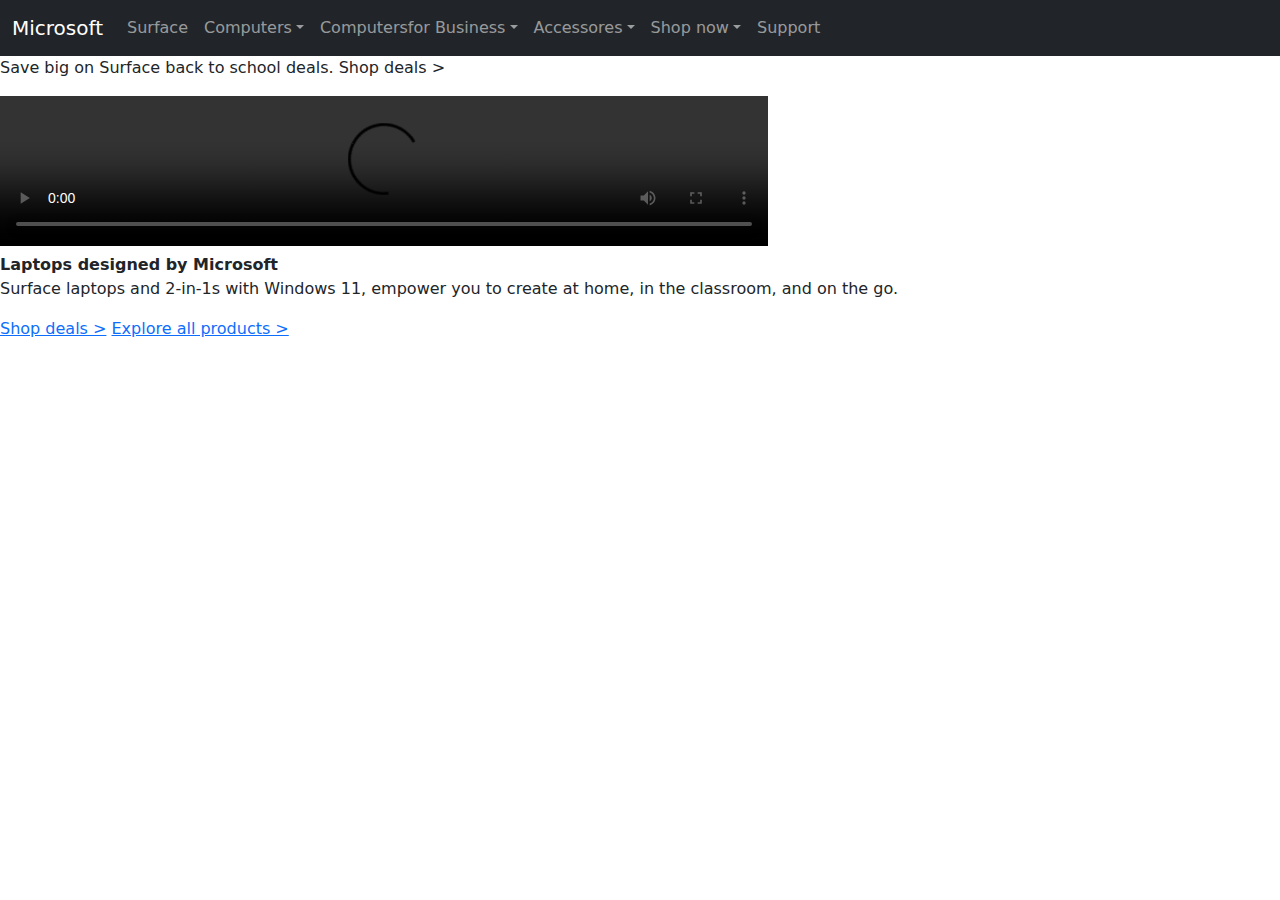
<file: bootstrap.html>
<!DOCTYPE html>
<html lang="en">

<head>
    <meta charset="UTF-8">
    <meta http-equiv="X-UA-Compatible" content="IE=edge">
    <meta name="viewport" content="width=device-width, initial-scale=1.0">
    <link rel="stylesheet" href="bootstrap.css">
    <link href="https://cdn.jsdelivr.net/npm/bootstrap@5.2.0/dist/css/bootstrap.min.css" rel="stylesheet">
    <script src="https://cdn.jsdelivr.net/npm/bootstrap@5.2.0/dist/js/bootstrap.bundle.min.js"></script>
    <title>Document</title>

</head>

<body>
    <nav class="navbar navbar-expand-sm bg-dark navbar-dark">
        <div class="container-fluid">
            <a class="navbar-brand" href="#">Microsoft</a>
            <button class="navbar-toggler" type="button" data-bs-toggle="collapse" data-bs-target="#collapsibleNavbar">
                <span class="navbar-toggler-icon"></span>
            </button>
            <div class="collapse navbar-collapse" id="collapsibleNavbar">
                <ul class="navbar-nav">
                    <li class="nav-item">
                        <a class="nav-link" href="#">Surface</a>
                    </li>
                    <li class="nav-item dropdown">
                        <a class="nav-link dropdown-toggle" href="#" role="button"
                            data-bs-toggle="dropdown">Computers</a>
                        <ul class="dropdown-menu">
                            <li><a class="dropdown-item" href="#">Iphone</a> </li>
                            <li><a class="dropdown-item" href="#">Ipad</a> </li>
                            <li><a class="dropdown-item" href="#">Laptop</a> </li>
                        </ul>
                    </li>
                    <li class="nav-item dropdown">
                        <a class="nav-link dropdown-toggle" href="#" role="button"
                            data-bs-toggle="dropdown">Computersfor Business</a>
                        <ul class="dropdown-menu">
                            <li> <a class="dropdown-item" href="#"> Luong</a> </li>
                        </ul>
                    </li>
                    <li class="nav-item dropdown">
                        <a class="nav-link dropdown-toggle" href="#" role="button"
                            data-bs-toggle="dropdown">Accessores</a>
                        <ul class="dropdown-menu">
                            <li><a class="dropdown-item" href="#">Link</a></li>
                            <li><a class="dropdown-item" href="#">Another link</a></li>
                            <li><a class="dropdown-item" href="#">A third link</a></li>
                        </ul>
                    <li class="nav-item dropdown">
                        <a class="nav-link dropdown-toggle" href="#" role="button" data-bs-toggle="dropdown">Shop
                            now</a>
                        <ul class="dropdown-menu">
                            <li><a class="dropdown-item" href="#">Link</a></li>
                            <li><a class="dropdown-item" href="#">Another link</a></li>
                            <li><a class="dropdown-item" href="#">A third link</a></li>
                        </ul>
                    </li>
                    <ul class="navbar-nav">
                        <li class="nav-item">
                            <a class="nav-link" href="#">Support</a>
                        </li>
                    </ul>
                </ul>
            </div>
        </div>
    </nav>
    <div class="p1">
        <p class="p">Save big on Surface back to school deals. Shop deals ></p>
        <video width="60%" height="auto" controls>
          <source src="https://eus-streaming-video-rt-microsoft-com.akamaized.net/bd1eda48-4f5b-42f7-9ffd-bf10c7593861/3b66781f-b1b7-41ec-84ff-abbc209f2520.mp4">
        </video>
        <div class="main">
          <strong>Laptops designed by Microsoft</strong>
          <p id="p1">Surface laptops and 2-in-1s with Windows 11, empower you to create at home, in the classroom, and on the go.</p>
        </div>
        <div class="diva">
          <a href="#">Shop deals ></a>
          <a href="#">Explore all products ></a>
        </div>
</body>

</html>
</file>
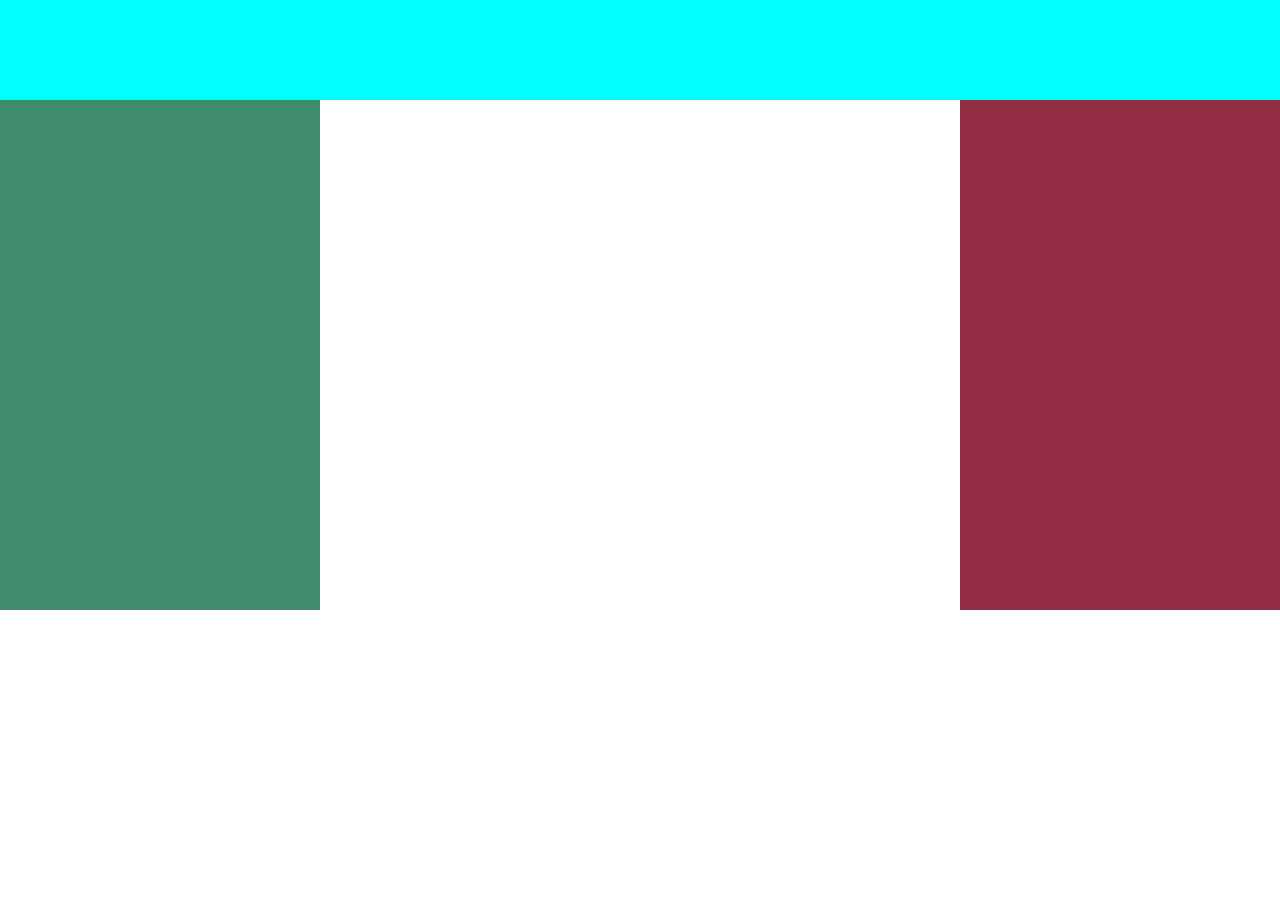
<file: facebook.html>
<!DOCTYPE html>
<html lang="en">

<head>
    <meta charset="UTF-8">
    <meta http-equiv="X-UA-Compatible" content="IE=edge">
    <meta name="viewport" content="width=device-width, initial-scale=1.0">
    <title>facebook</title>
    <link rel="stylesheet" href="bootstrap/js/bootstrap.bundle.min.js">
    <link rel="stylesheet" href="bootstrap/css/bootstrap-grid.min.css">
    <link rel="stylesheet" href="facebook.css">
</head>

<body>
    <div id="header">

    </div>

    <div id="left">

    </div>

    <div id="between">

    </div>

    <div id="right"></div>

</body>

</html>
</file>
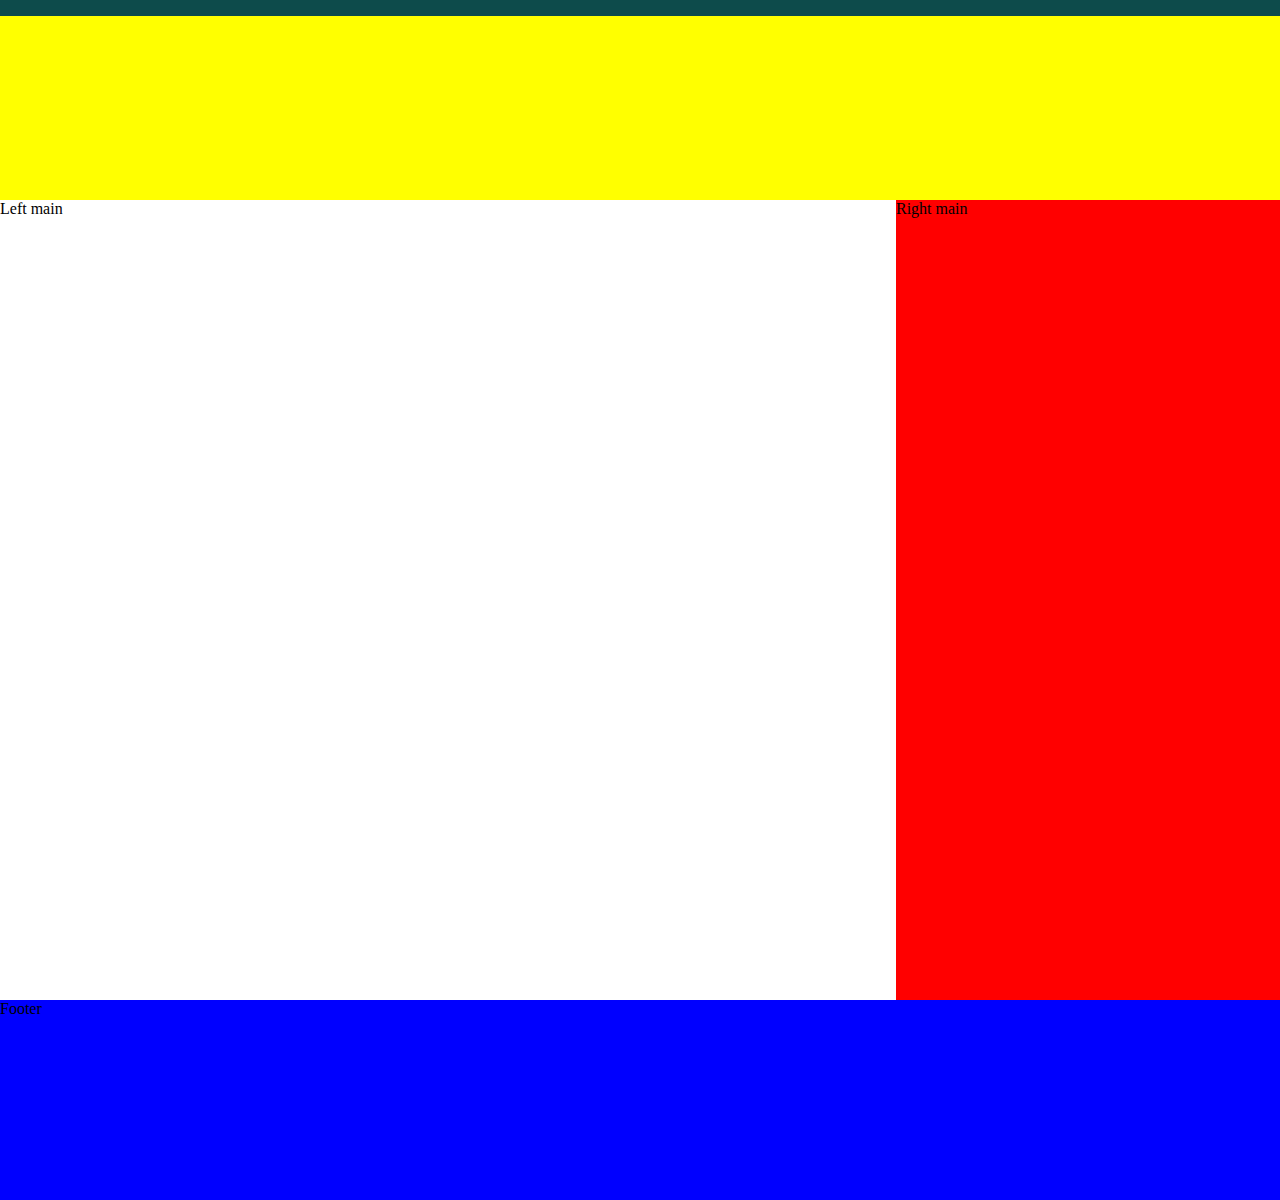
<file: layout.html>
<!DOCTYPE html>
<html lang="en">

<head>
    <meta charset="UTF-8">
    <meta http-equiv="X-UA-Compatible" content="IE=edge">
    <meta name="viewport" content="width=device-width, initial-scale=1.0">
    <title>Layout</title>
    <style type="text/css">
        body {
            padding: 0px;
            margin: 0px;
        }

        .root {
            width: 100%;
            display: block;
            background-color: turquoise;
        }

        .header {
            width: 100%;
            background-color: yellow;
            float: left;
            min-height: 200px;
        }

        .container {
            width: 100%;
            min-height: 800px;
            background-color: white;
        }

        .footer {
            width: 100%;
            background-color: blue;
            float: left;
            min-height: 200px;
        }

        .left-main {
            width: 70%;
            float: left;
        }

        .right-main {
            width: 30%;
            float: left;
            background-color: red;
            min-height: 800px;
        }

        .topbar {
            width: 100%;
            background-color: rgb(13, 75, 75);
            padding: 8px;

        }
    </style>
</head>

<body>
    <div class="root">
        <div class="header">
            <div class="topbar">
                <div class="topbar-left"></div>
                <div class="topbar-right">
                </div>
            </div>
        </div>
        <div class="container">
            <div class="left-main"> Left main </div>
            <div class="right-main"> Right main</div>
        </div>
        <div class="footer"> Footer </div>
    </div>
</body>

</html>
</file>
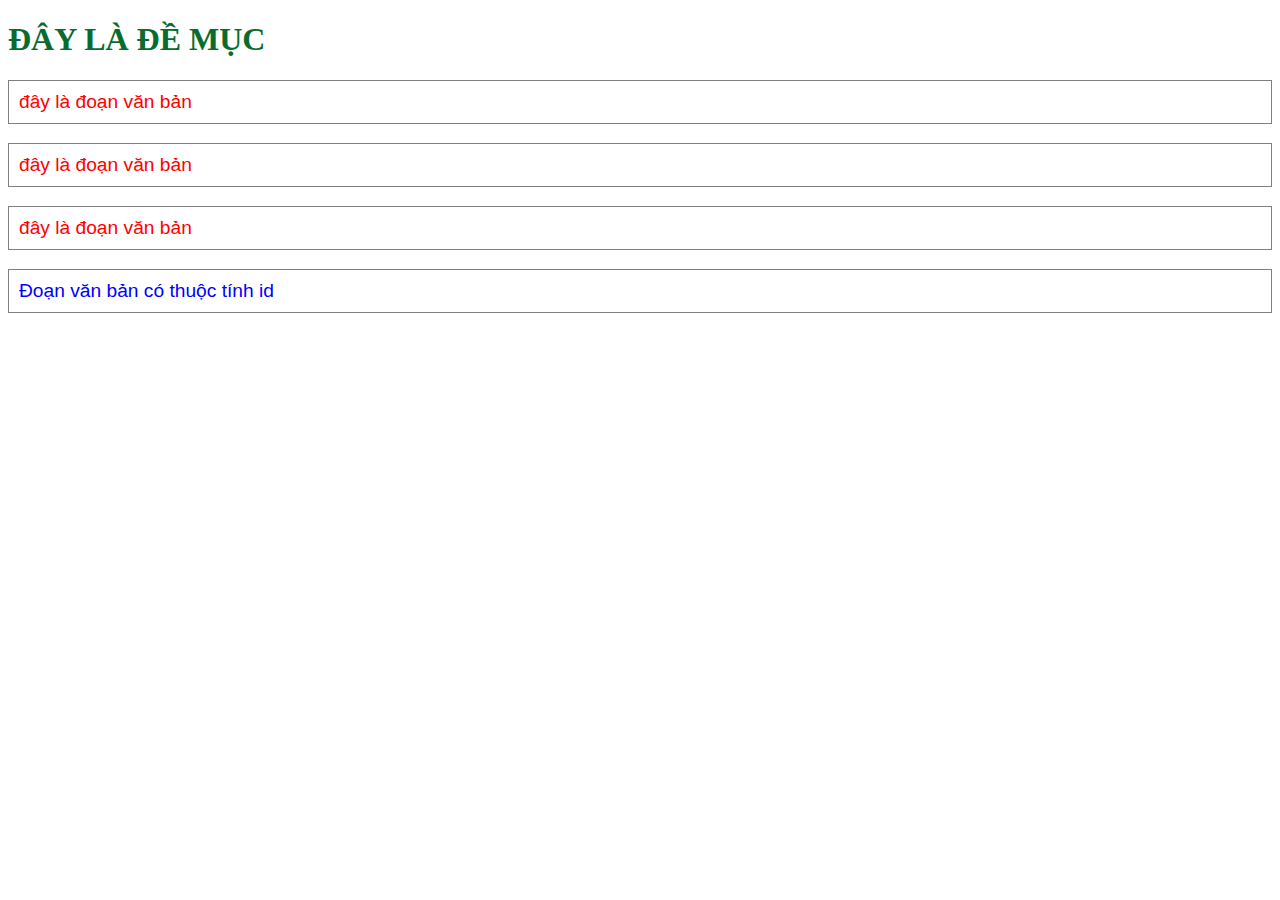
<file: sudungcss.html>
<!DOCTYPE html>
<html lang="en">
<head>
    <meta charset="UTF-8">
    <meta http-equiv="X-UA-Compatible" content="IE=edge">
    <meta name="viewport" content="width=device-width, initial-scale=1.0">
    <title>Title</title>
    <style>
        h1 { 
            color:rgb(8, 108, 46);
            font-family:Tahoma;
            font-size:200%;
}

p  {
            color:red;
            font-family:Arial;
            font-size:120%;
            border:1px solid grey;
            padding: 10px;
        }

        #element1 {
            color: blue;
        }
    </style>
</head>
<body>
    <h1>ĐÂY LÀ ĐỀ MỤC</h1>
    <p>đây là đoạn văn bản</p>
    <p>đây là đoạn văn bản</p>
    <p>đây là đoạn văn bản</p>
    <p id="element1">Đoạn văn bản có thuộc tính id</p>
</body>
</html>
</file>
<file: facebook.css>
body {
    margin: 0;
}

#header {
    background-color: aqua;
    height: 100px;
    width: 100%;
}

#left {
    background-color: rgb(63, 140, 108);
    height: 510px;
    width: 25%;
    float: left;
}

#between {
    background-color: white;
    height: 510px;
    width: 50%;
    float: left;

}

#right {
    background-color: rgb(148, 46, 68);
    height: 510px;
    width: 25%;
    float: right;
}
</file>
